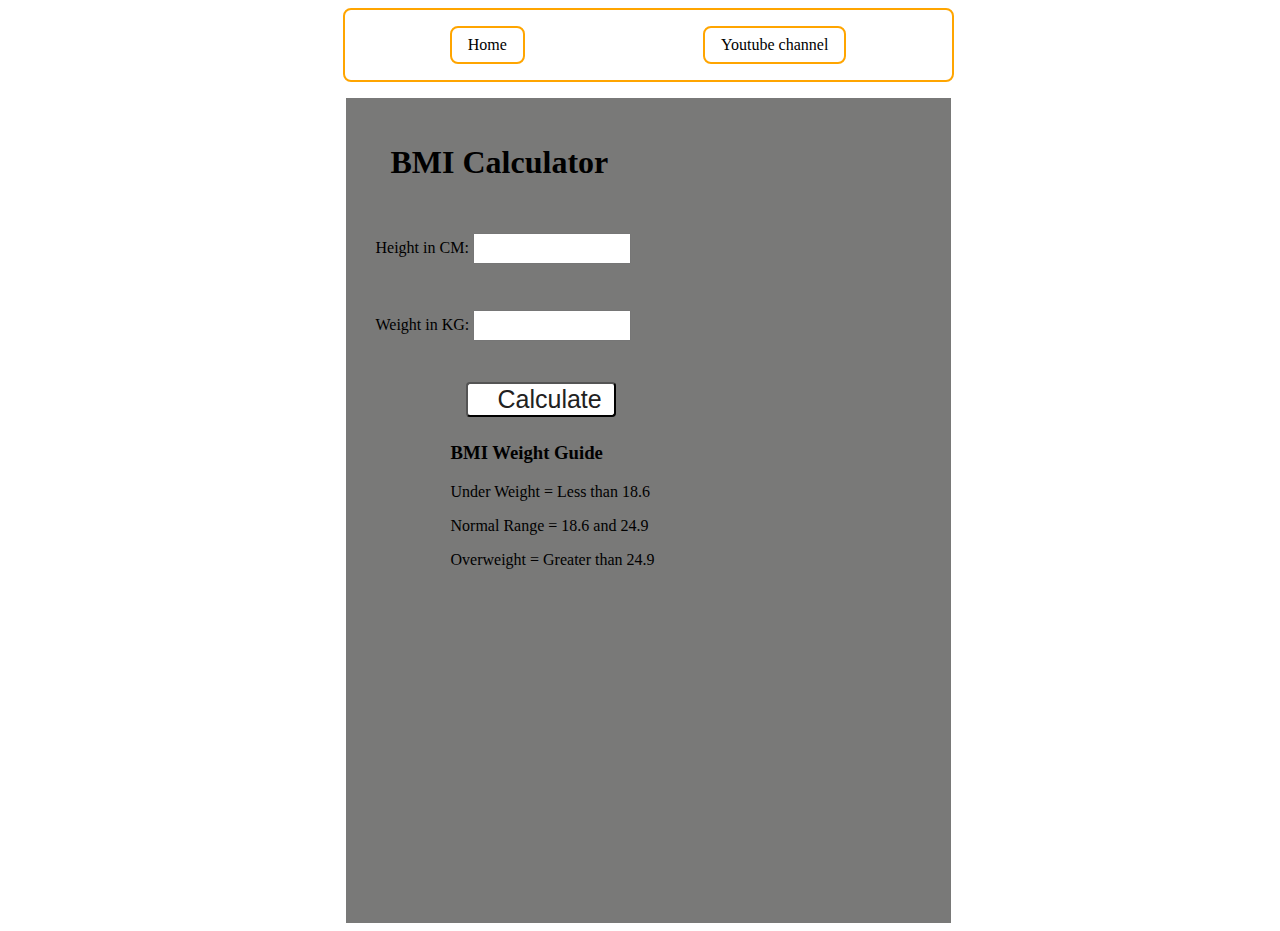
<file: project/BMI - Meter/Index.html>
<!DOCTYPE html>
<html lang="en">
  <head>
    <meta charset="UTF-8" />
    <meta name="viewport" content="width=device-width, initial-scale=1.0" />
    <meta http-equiv="X-UA-Compatible" content="ie=edge" />
    <link rel="stylesheet" href="style.css" />
    <title>BMI Calculator</title>
  </head>
  <body>
    <nav>
      <a class="Head" href="/" aria-current="page">Home</a>
      <a class="Head" target="_blank" href="https://www.youtube.com/@chaiaurcode"
        >Youtube channel</a
      >
    </nav>
    </nav>
    <div class="container">
      <h1>BMI Calculator</h1>
      <form>
        <p><label>Height in CM: </label><input type="text" id="height" /></p>
        <p><label>Weight in KG: </label><input type="text" id="weight" /></p>
        <button id="button">Calculate</button>
        <div id="results"></div>
        <div id="weight-guide">
          <h3>BMI Weight Guide</h3>
          <p>Under Weight = Less than 18.6</p>
          <p>Normal Range = 18.6 and 24.9</p>
          <p>Overweight = Greater than 24.9</p>
        </div>
      </form>
    </div>
  </body>
  <script src="./script.js"></script>
</html>
</file>
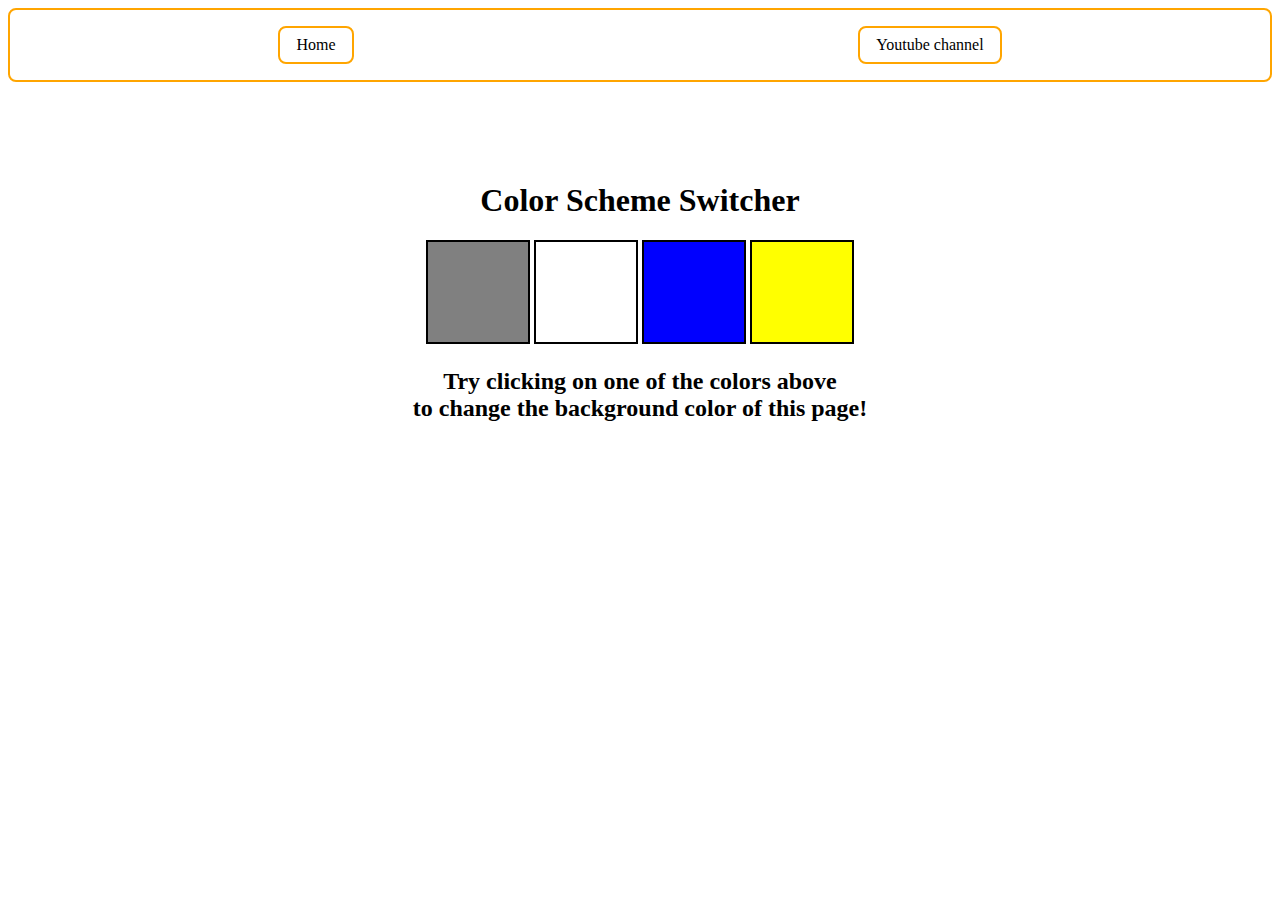
<file: project/Button-ColorChange/Index.html>
<!DOCTYPE html>
<html lang="en">
  <head>
    <meta charset="UTF-8" />
    <meta name="viewport" content="width=device-width, initial-scale=1.0" />
    <meta http-equiv="X-UA-Compatible" content="ie=edge" />
    <link rel="stylesheet" href="./style.css">
    <title>JavaScript Background Color Switcher</title>
  </head>
  <body>
    <nav>
      <a class="Head" href="/" aria-current="page">Home</a>
      <a class="Head" target="_blank" href="https://www.youtube.com/@chaiaurcode"
        >Youtube channel</a
      >
    </nav>
    <div class="canvas">
      <!-- <a
        style="
          background-color: #fff;
          padding: 10px 30px;
          border-radius: 8px;
          color: #212121;
          text-decoration: none;
          border: 2px solid #212121;
        "
        href="../index.html"
        >Back to Home Page</a
      > -->
      <h1>Color Scheme Switcher</h1>
      <span class="button" id="grey"></span>
      <span class="button" id="white"></span>
      <span class="button" id="blue"></span>
      <span class="button" id="yellow"></span>
      <h2>
        Try clicking on one of the colors above
        <span>to change the background color of this page!</span>
      </h2>
    </div>
    <script src="script.js"></script>
  </body>
</html>
</file>
<file: project/BMI - Meter/style.css>
body{
  width: 100%;
  display: flex;
  flex-direction: column;
  align-items: center;
  gap: 1rem;

}
.container {

  width: 575px;
  height: 825px;

  background-color: #797978;
  padding-left: 30px;
}

#height,
#weight {
  width: 150px;
  height: 25px;
  margin-top: 30px;
}

nav{
  width: 575px;
    border: 2px solid orange;
    padding: 1rem;
    display: flex;
    justify-content: space-around;
    border-radius: 0.5rem;
    align-items: center;
    
}

.Head{
color: black;
text-decoration: none;
border:2px solid orange;
padding: 0.5rem 1rem ;
border-radius: 0.5rem;

}

.Head:hover{
    color: orange;
}

#weight-guide {
  margin-left: 75px;
  margin-top: 25px;
}

#results {
  font-size: 35px;
  margin-left: 90px;
  margin-top: 20px;
  color: rgb(241, 241, 241);
}

button {
  width: 150px;
  height: 35px;
  margin-left: 90px;
  margin-top: 25px;
  background-color: #fff;
  padding: 1px 30px;
  border-radius: 4px;
  color: #212121;
  text-decoration: none;

  font-size: 25px;
}

h1 {
  padding-left: 15px;
  padding-top: 25px;
  
}
</file>
<file: project/Button-ColorChange/style.css>
html {
  margin: 0;
}

span {
  display: block;
}

nav{
    border: 2px solid orange;
    padding: 1rem;
    display: flex;
    justify-content: space-around;
    border-radius: 0.5rem;
    align-items: center;
    
}

.Head{
color: black;
text-decoration: none;
border:2px solid orange;
padding: 0.5rem 1rem ;
border-radius: 0.5rem;

}

.Head:hover{
    color: orange;
}
.canvas {
  margin: 100px auto 100px;
  width: 80%;
  text-align: center;
}

.button {
  width: 100px;
  height: 100px;
  border: solid black 2px;
  display: inline-block;
}

#grey {
  background: grey;
}

#white {
  background: white;
}
#blue {
  background: blue;
}
#yellow {
  background: yellow;
}
</file>
